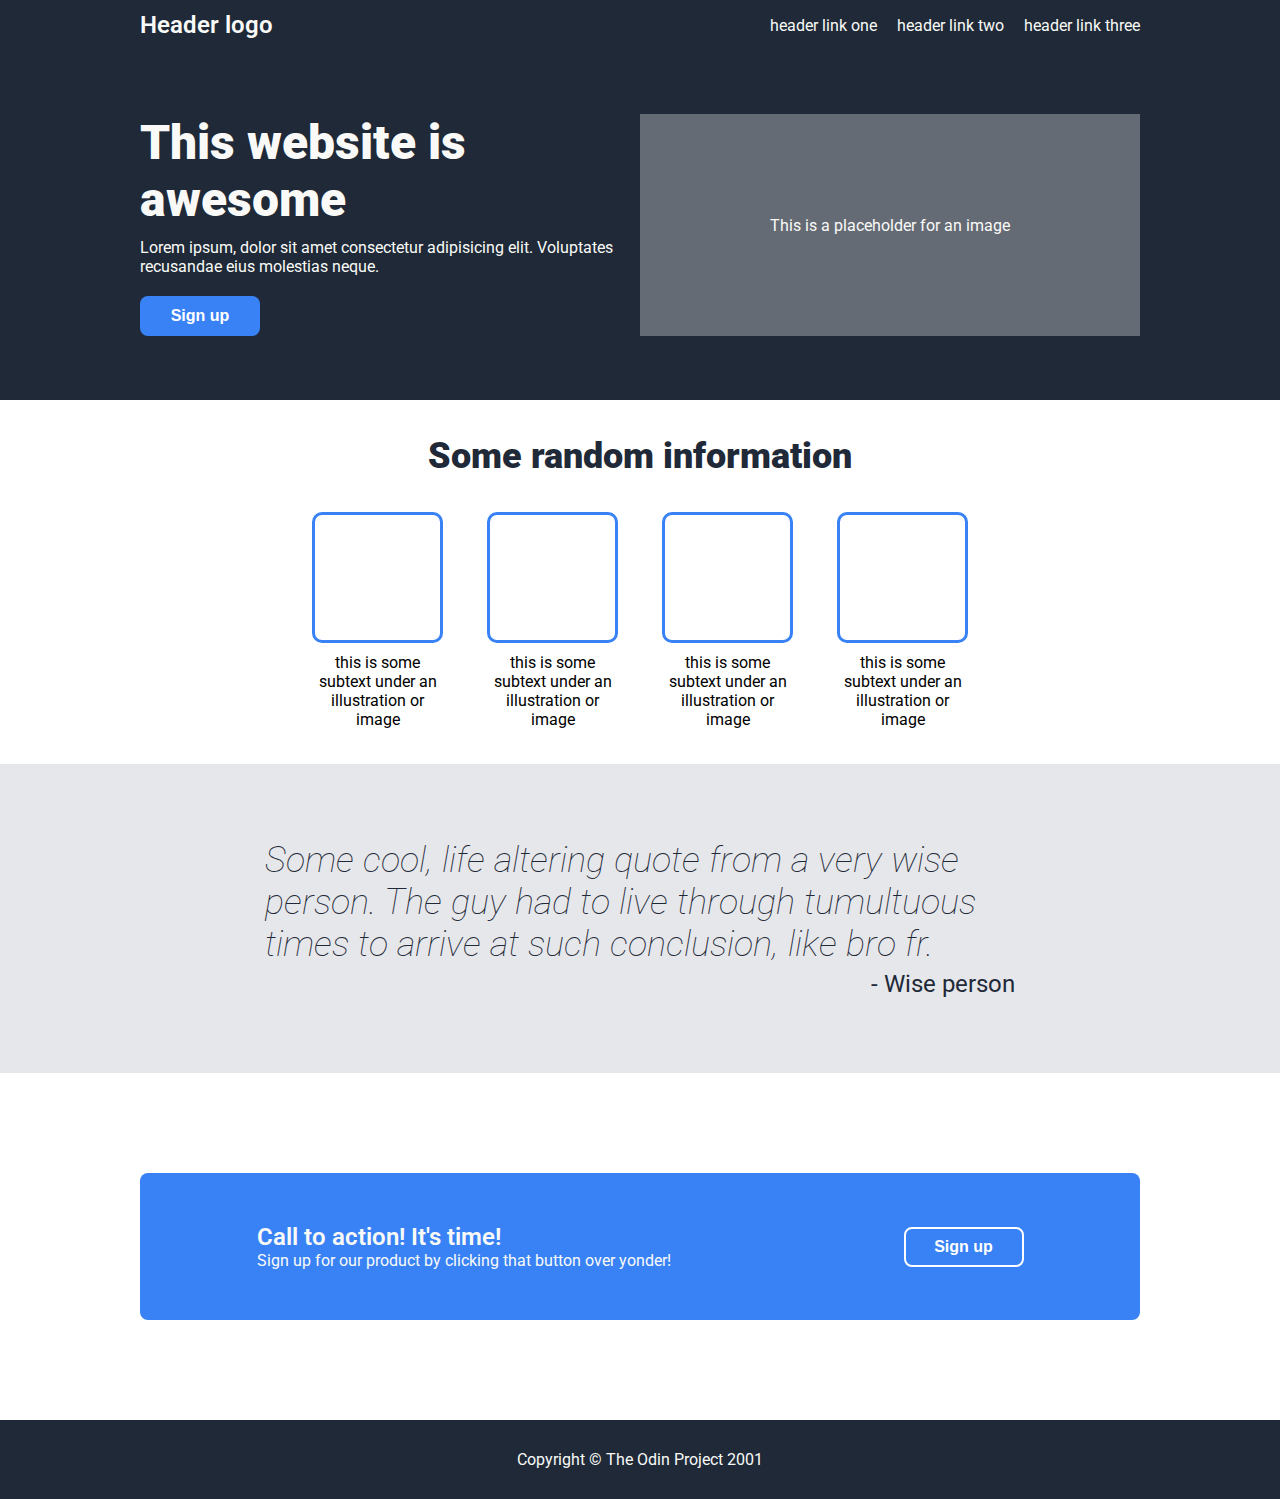
<file: index.html>
<!DOCTYPE html>
<html lang="en">
<head>
        <meta charset="UTF-8">
        <link rel="preconnect" href="https://fonts.googleapis.com">
        <link rel="preconnect" href="https://fonts.gstatic.com" crossorigin>
        <link href="https://fonts.googleapis.com/css2?family=Roboto:ital,wght@0,100;0,300;0,400;0,500;0,700;0,900;1,100;1,300;1,400;1,500;1,700;1,900&display=swap" rel="stylesheet">
        <!-- <meta name="viewport" content="width=device-width, initial-scale=1.0"> -->
        <link rel="stylesheet" href="styles.css">
        <title> K </title>
</head>
<body>
    <div class="allcontainer">
        <div class="sec-one-container">
            <div class="section-one">
                <div class="sec-one-header">
                    <div class="logo">Header logo</div>
                    <div class="menu">
                        <div class="links">header link one</div>
                        <div class="links">header link two</div>
                        <div class="links">header link three</div>
                    </div>
                </div>
                <div class="sec-one-content">
                    <div class="grid">
                        <div class="sec-one-description">
                            <div class="sec-one-title">This website is awesome</div>
                            <div class="sec-one-text">Lorem ipsum, dolor sit amet consectetur adipisicing elit. Voluptates recusandae eius molestias neque.</div>
                            <button type="button" class="sec-one-button"> Sign up </button>
                        </div>
                        <div class="sec-one-image">
                            <div class="placeholder-text">
                            This is a placeholder for an image
                            </div>    
                        </div>
                    </div>
                </div>
            </div>
        </div>
        <div class="sec-two-container">
            <div class="section-two">
                <div class="sec-two-header">Some random information</div>
                <div class="sec-two-content">
                    <div class="grid-one">
                        <div class="square"></div>
                        <div class="square-description">this is some subtext under an illustration or image</div>        
                    </div>
                    <div class="grid-two">
                        <div class="square"></div>
                        <div class="square-description">this is some subtext under an illustration or image</div>
                    </div>
                    <div class="grid-three">
                        <div class="square"></div>
                        <div class="square-description">this is some subtext under an illustration or image</div>
                    </div>
                    <div class="grid-four">
                        <div class="square"></div>
                        <div class="square-description">this is some subtext under an illustration or image</div>
                    </div>        
                </div>
            </div>
        </div>
        <div class="sec-three-container">
            <div class="section-three">
                <div class="quote">
                Some cool, life altering quote from a very wise person. The guy had to live through tumultuous times to arrive at such conclusion, like bro fr.
                </div>
                <div class="quotes-author">
                - Wise person
                </div>
            </div>
        </div>
        <div class="sec-four-container">
            <div class="section-four">
                    <div class="call-to-action">
                        <div class="text">Call to action! It's time!</div>
                        <div>Sign up for our product by clicking that button over yonder!</div>
                    </div>
                    <button type="button" class="sec-four-button"> Sign up </button>
            </div>
        </div>
        <div class="footer">
            Copyright © The Odin Project 2001
        </div>
    </div>
</body>
</html>
</file>
<file: styles.css>
body {
    margin: 0;
    padding: 0;
    box-sizing:content-box;
    font-family: "Roboto";
}

.allcontainer {
    display: flex;
    /* border: 1px solid; */
    flex-direction: column;
    height: 100vh;
    align-items: center;
}

.sec-one-container {
    display: flex;
    /* border: 1px solid; */
    border-color: green;
    width: 100%;
    justify-content: center;
    background-color: #1F2937;
    color: #F9FAF8;
}

.section-one {
    /* border: 1px solid; */
    width: 1000px;
    display: flex;
    flex-direction: column;
}

.sec-one-header {
    /* border: 1px solid; */
    height: 50px;
    display: flex;
    justify-content: space-between;
    align-items: center;
}

.logo {
    /* border: 1px solid; */
    font-size: 24px;
    font-weight: 600;
}

.menu {
    /* border: 1px solid; */
    display: flex;
    gap: 20px;
}

.links {
    /* border: 1px solid; */
    text-decoration: none;
    color:#F9FAF8;
}

.sec-one-content {
    /* border: 1px solid; */
    border-color: red;
    display: flex; 
    align-items: center;
    flex: 1;
    /* padding: 5px; */
    min-height: 350px;

}

.grid {
    /* border: 1px solid; */
    border-color: green;
    display: flex;
    flex: 1;
    /* padding: 5px; */
}

.sec-one-description {
    /* border: 1px solid; */
    display: flex;
    flex-direction: column;
    flex: 1;
    gap: 10px;
}

.sec-one-title {
    font-size: 48px;
    font-weight: 900;
    /* border: 1px solid; */
}

.sec-one-text {
    /* border: 1px solid; */
    padding-bottom: 10px;
}

.sec-one-button {
    width: 120px;
    height: 40px;
    background-color: #3882F6;
    border: none;
    border-radius: 8px;
    color: #fff;
    font-weight: 600;
    font-size: 16px;
    cursor: pointer;
}

.sec-one-image {
    /* border: 1px solid; */
    display: flex;
    flex: 1;
    background: #656b75;
    justify-content: center;
    align-items: center;
}

.placeholder-text {
    /* border: 1px solid; */
}

.sec-two-container {
    display: flex;
    /* border: 1px solid; */
    border-color: green;
    width: 100%;
    justify-content: center;
    padding: 35px 0px;
    /* background-color: #1F2937;
    color: #F9FAF8; */
}

.section-two {
    /* border: 1px solid; */
    width: 1000px;
    display: flex;
    flex-direction: column;
    align-items: center;
}

.sec-two-header {
    /* border: 1px solid; */
    font-size: 36px;
    font-weight: 900;
    padding-bottom: 35px;
    color: #1F2937;
}

.sec-two-content {
    /* border: 1px solid; */
    /* height: 300px; */
    width: 700px;
    display: flex;
    flex: 1;
    justify-content: space-between;
    /* padding: 5px; */
}

.grid-one {
    /* border: 1px solid; */
    align-items: center;
    text-align: center;
    display: flex;
    flex: 1;
    flex-direction: column;
    gap: 10px;
}

.grid-two {
    /* border: 1px solid; */
    align-items: center;
    text-align: center;
    display: flex;
    flex: 1;
    flex-direction: column;
    gap: 10px;
}

.grid-three {
    /* border: 1px solid; */
    align-items: center;
    text-align: center;
    display: flex;
    flex: 1;
    flex-direction: column;
    gap: 10px;
}

.grid-four {
    /* border: 1px solid; */
    align-items: center;
    text-align: center;
    display: flex;
    flex: 1;
    flex-direction: column;
    gap: 10px;
}

.square {
    width: 125px;
    height: 125px;
    background: #fff;
    border: 3px solid #3882F6;
    border-radius: 10px;
}

.square-description {
    width: 125px;
    padding: 0px;
    /* border: 1px solid; */
}

.sec-three-container {
    display: flex;
    /* border: 1px solid; */
    border-color: green;
    width: 100%;
    background-color: #e5e7eb;
    color: #1F2937;
    justify-content: center;
    padding: 75px 0px;
}

.section-three {
    flex-direction: column;
    /* border: 1px solid; */
    display: flex;
    gap: 5px;
}

.quote {
    /* border: 1px solid; */
    text-align: start;
    font-size: 36px;
    font-style: italic;
    font-weight: 100;
    inline-size: 750px;
    overflow-wrap: break-word;
}

.quotes-author {
    /* border: 1px solid; */
    text-align: end;
    font-size: 24px;
}

.sec-four-container {
    display: flex;
    /* border: 1px solid; */
    border-color: green;
    width: 100%;
    color: #1F2937;
    justify-content: center;
    padding: 100px 0px;
}

.section-four {
    /* border: 1px solid; */
    display: flex;
    width: 1000px;
    padding: 50px 0px;
    justify-content:space-around;
    border-radius: 8px;
    background-color: #3882F6;
    align-items: center;

}

.call-to-action {
    /* border: 1px solid; */
    /* padding: 5px; */
    display: flex;
    flex-direction: column;
    color: #F9FAF8;
}

.text {
    /* border: 1px solid; */
    font-size: 24px;
    font-weight: 600;
}

.sec-four-button {
    width: 120px;
    height: 40px;
    background-color: #3882F6;
    border: 2px solid;
    border-radius: 8px;
    color: #fff;
    font-weight: 600;
    font-size: 16px;
    cursor: pointer;
}

.footer {
    /* border: 1px solid; */
    display: flex;
    width: 100%;
    height: 50px;
    padding: 30px;
    justify-content: center;
    color:#F9FAF8;
    background-color: #1F2937;
}
</file>
